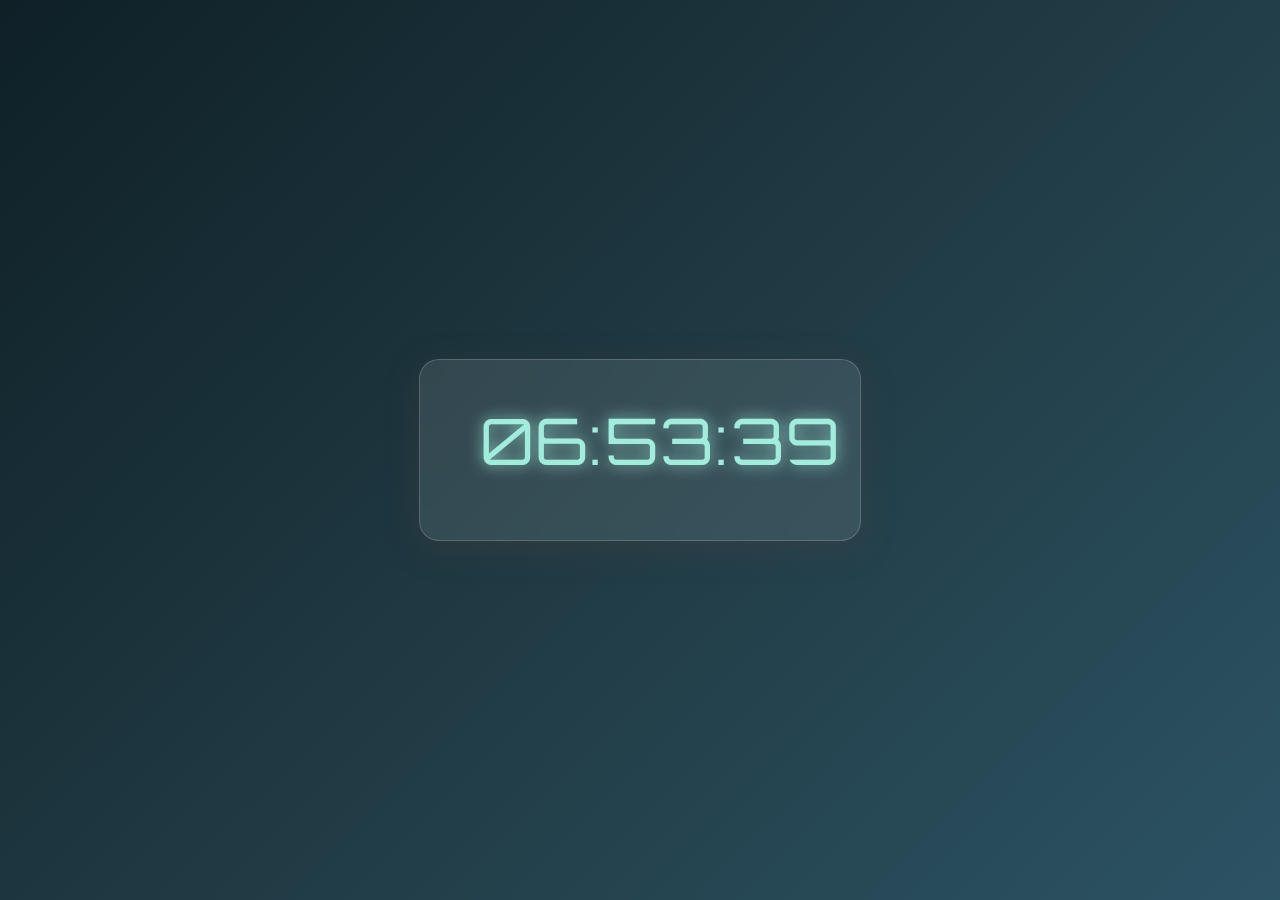
<file: index.html>
<!DOCTYPE html>
<html lang="en">
<head>
    <meta charset="UTF-8">
    <meta name="viewport" content="width=device-width, initial-scale=1.0">
    <title>Document</title>
    <link rel="stylesheet" href="style.css">
     <link href="https://fonts.googleapis.com/css2?family=Orbitron:wght@500&display=swap" rel="stylesheet">
</head>
<body>
    <div class="clock" id="clock">
        00:00:00

    </div>

    <script src="app.js"></script>
</body>
</html>
</file>
<file: style.css>
* {
    margin: 0;
    padding: 0;
}

body {
    height: 100vh;
    background: linear-gradient(135deg, #0f2027, #203a43, #2c5364);
    font-family: 'Orbitron', sans-serif;
    display: flex;
    justify-content: center;
    align-items: center;
}

.clock {
    background: rgba(255, 255, 255, 0.1);
    
    padding: 40px 60px;
    border-radius: 20px;
    backdrop-filter: blur(15px);
    box-shadow: 0 8px 32px rgba(77, 65, 65, 0.37);
    
    border: 1px solid rgba(255, 255, 255, 0.18);
    color: #a1ecdd;

    font-size: 64px;
    letter-spacing: 2px;
    text-shadow: 0 0 15px #92d4c6;

}

div {
    width: 320px;
    height: 100px;
    background-color:#2c5364;
    animation: myAnimation 2s linear infinite
}


@keyframes myAnimation {
    from {
        background-color: #2c5364;
    }

    to {
        background-color: rgb(28, 155, 134);
    }
}
</file>
